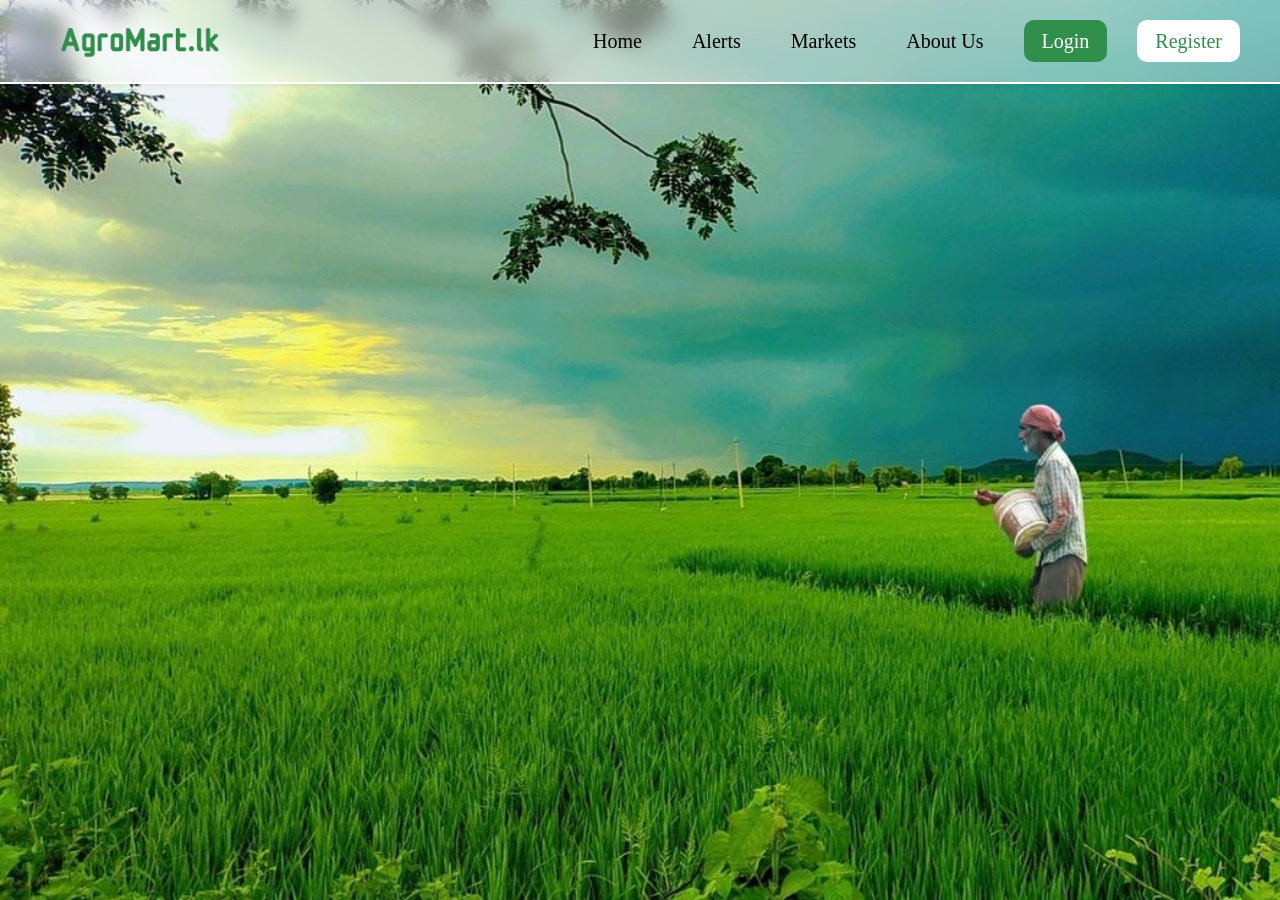
<file: index.html>
<DOCTYPE html>
<html>
<head>
<title>AgroMart.lk</title>
<link rel="stylesheet" href="CSS/main.css">
</head>
<body>
<header class="navbar">
    <div>
        <img src="Assests/logo.png" alt="Logo" class="logo">
    </div>
        <ul class="nav-links">
            <li><a href="#home" class="active">Home</a></li>
            <li><a href="#alerts">Alerts</a></li>
            <li><a href="#markets">Markets</a></li>
            <li><a href="#about">About Us</a></li>
            <li><a href="farmer_login.html" class="login">Login</a></li>
            <li><a href="farmer_register.html" class="register">Register</a></li>
        </ul>
</header>
        


</body>
</html>
</file>
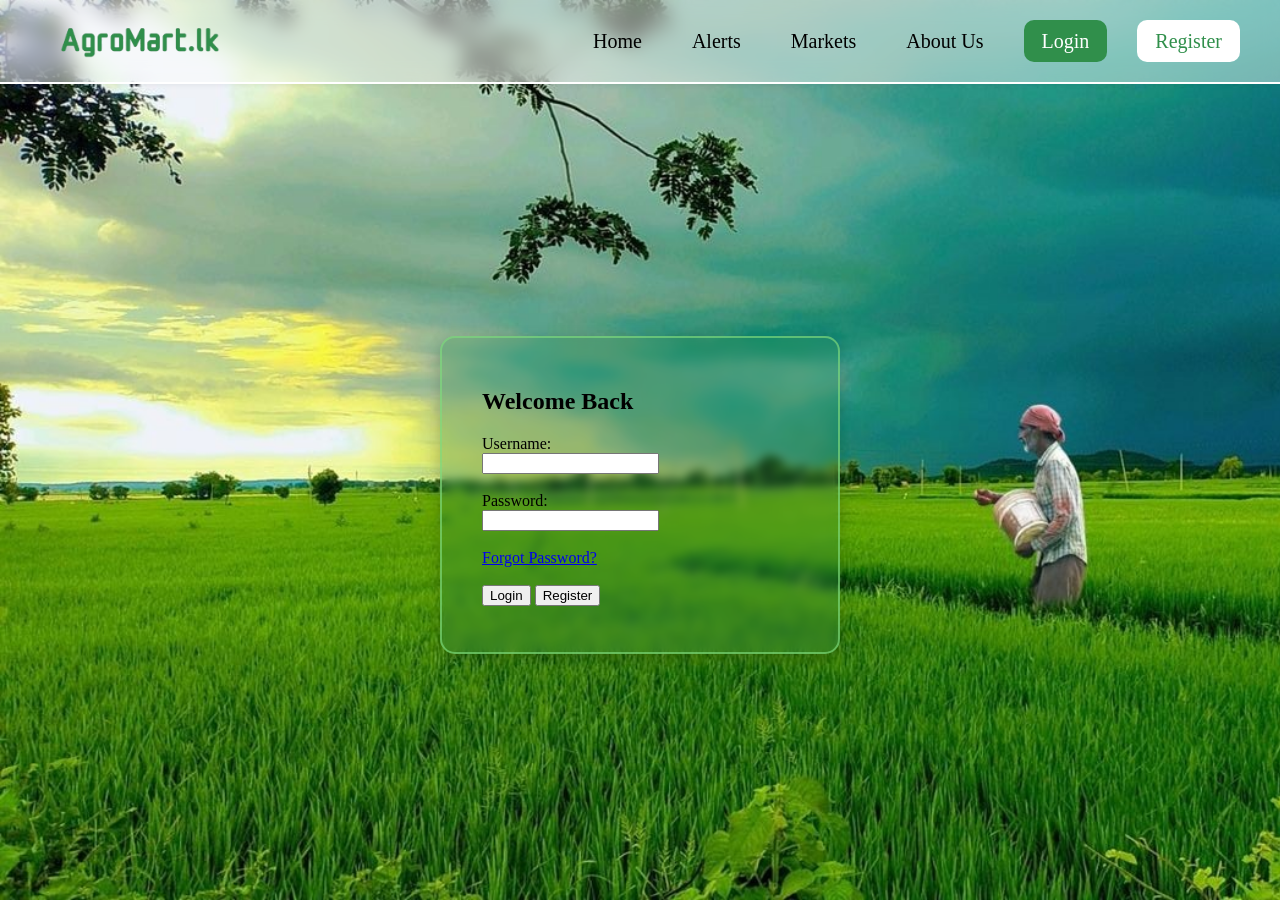
<file: farmer_login.html>
<DOCTYPE html>
<html>
<head>
<title>Login</title>
<link rel="stylesheet" href="CSS/main.css">
<link rel="stylesheet" href="CSS/login.css">
</head>
<body>
<header class="navbar">
    <div>
        <img src="Assests/logo.png" alt="Logo" class="logo">
    </div>
        <ul class="nav-links">
            <li><a href="index.html#home" class="active">Home</a></li>
            <li><a href="index.html#alerts">Alerts</a></li>
            <li><a href="index.html#markets">Markets</a></li>
            <li><a href="index.html#about">About Us</a></li>
            <li><a href="farmer_login.html" class="login">Login</a></li>
            <li><a href="farmer_register.html" class="register">Register</a></li>
        </ul>
</header>
<div class="login-box01">
    <div class="login-box02">
        <h2>Welcome Back</h2>
        <form action="farmer_login.php" method="post">
            <label for="username">Username:</label><br />
            <input type="text" id="username" name="username" required><br /><br />
        
            <label for="password">Password:</label><br />
            <input type="password" id="password" name="password" required><br /><br />

            <a href="forgot_password.html">Forgot Password?</a><br /><br />

            <input type="submit" value="Login">
            <input type="button" value="Register" onclick="window.location.href='farmer_register.html'">
        </form>
    </div>
</div>
        


</body>
</html>
</file>
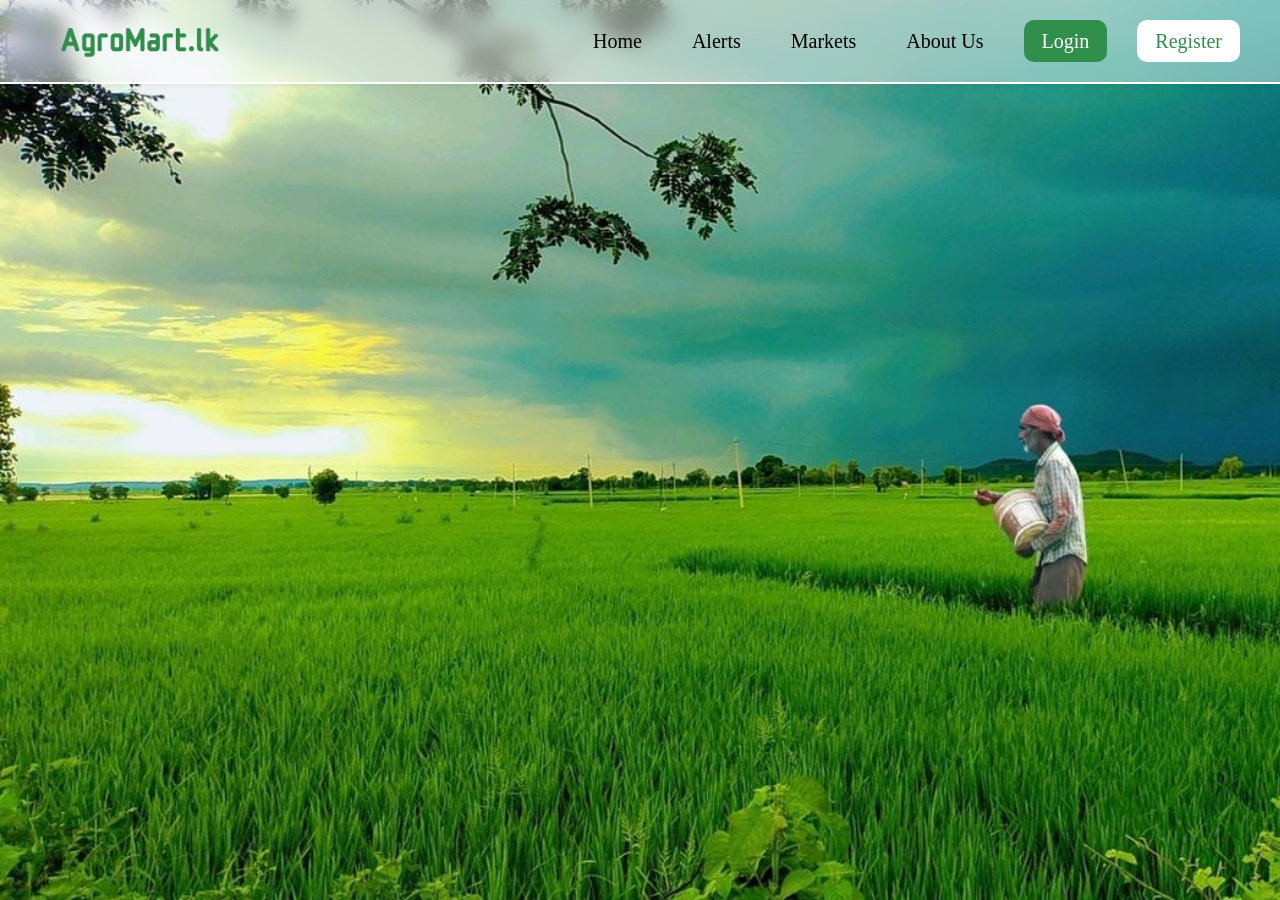
<file: forgot_password.html>
<DOCTYPE html>
<html>
<head>
<title>Forgot Password</title>
<link rel="stylesheet" href="CSS/main.css">
</head>
<body>
<header class="navbar">
    <div>
        <img src="Assests/logo.png" alt="Logo" class="logo">
    </div>
        <ul class="nav-links">
            <li><a href="index.html#home" class="active">Home</a></li>
            <li><a href="index.html#alerts">Alerts</a></li>
            <li><a href="index.html#markets">Markets</a></li>
            <li><a href="index.html#about">About Us</a></li>
            <li><a href="farmer_login.html" class="login">Login</a></li>
            <li><a href="farmer_register.html" class="register">Register</a></li>
        </ul>
</header>
        


</body>
</html>
</file>
<file: CSS/main.css>
* {
    box-sizing: border-box;
}

body {
    background-image: url('../Assests/Background.jpg');
    background-size: cover;
    margin: 0;
    padding-top: 90px;
}

.navbar {
    display: flex;
    justify-content: space-between;
    align-items: center;
    padding: 20px 40px;
    background-color: #ffffff6f;
    box-shadow: 0 2px 5px rgba(0,0,0,0.05);
    position: fixed;
    top: 0;
    left: 0;
    width: 100%;
    backdrop-filter: blur(10px);
    border-bottom: 2px solid #ffffff;
    z-index: 1000;
}

.logo{
    max-width: 200px;
    display: block;
    height: auto;
}

.nav-links {
    display: flex;
    gap: 30px;
    list-style: none;
    margin: 0;
    padding: 0;
}

.nav-links a {
    text-decoration: none;
    color: #000000;
    font-weight: 500;
    font-size: 20px;
    border: 2px solid transparent;
    border-radius: 10px;
    padding: 8px;
    transition: color 0.3s ease, border 0.3s ease;
}

.nav-links a:hover {
    color: #308F4B; /* Fixed missing # */
    border: 2px solid #308F4B;
    border-radius: 10px;
    padding: 8px;
}

.nav-links a.login {
    background-color: #308F4B;
    color: #ffffff;
    padding: 8px 16px;
}

.nav-links a.login:hover {
    border: 2px solid #ffffff;
    border-radius: 10px;
    padding: 8px 16px;
}

.nav-links a.register {
    background-color: #ffffff;
    color: #308F4B;
    padding: 8px 16px;
}
</file>
<file: CSS/login.css>
.login-box01{
    display: flex;
    justify-content: center;
    align-items: center;
    min-height: calc(100vh - 90px);
    padding: 20px;
}

.login-box02 {
    background-color: #308f4b40;
    padding: 30px 40px;
    border-radius: 15px;
    width: 100%;
    max-width: 400px; 
    box-shadow: 0 4px 15px rgba(0, 0, 0, 0.2);
    backdrop-filter: blur(5px);
    border: 2px solid #80dc7da5;
}
</file>
